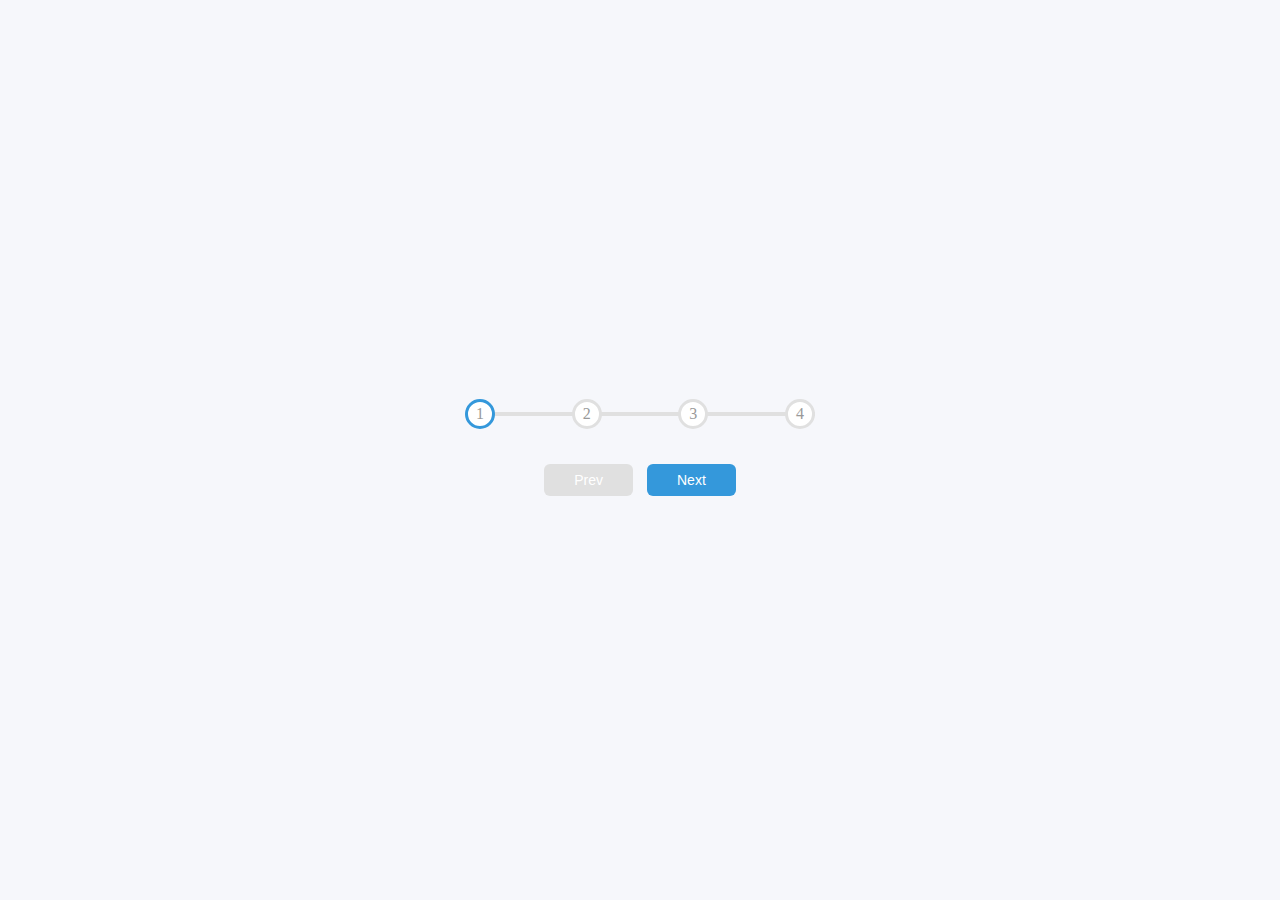
<file: 2ProgressSteps/index.html>
<!DOCTYPE html>
<html lang="en">
    <head>
        <meta charset="UTF-8" />
        <meta http-equiv="X-UA-Compatible" content="IE=edge" />
        <meta name="viewport" content="width=device-width, initial-scale=1.0" />
        <link rel="stylesheet" href="./index.css" />
        <title>Progress Steps</title>
    </head>
    <body>
        <div class="container">
            <div class="progress-container">
                <div class="progress" id="progress"></div>
                <div class="circle active">1</div>
                <div class="circle">2</div>
                <div class="circle">3</div>
                <div class="circle">4</div>
            </div>
            <button class="btn" id="prev" disabled>Prev</button>
            <button class="btn" id="next">Next</button>
        </div>
        <script src="./index.js"></script>
    </body>
</html>
</file>
<file: 2ProgressSteps/index.css>
:root{
    --line-border-fill: #3498db;
    --line-border-empty: #e0e0e0;
}


* {
    box-sizing: border-box;
}

body {
    background-color: #f6f7fb;
    display: flex;
    justify-content: center;
    align-items: center;
    height: 100vh;
    overflow: hidden;
    margin: 0;
}

.container {
    text-align: center;
}

.progress-container {
    display: flex;
    justify-content: space-between;
    position: relative;
    margin-bottom: 30px;
    min-width: 100%;
    width: 350px;
}

.progress {
    background-color: var(--line-border-fill);
    position: absolute;
    top: 50%;
    left: 0;
    height: 4px;
    width: 0;
    transform: translateY(-50%);
    z-index: -1;
    transition: 0.4s ease;
}

.progress-container::before {
    content: '';
    background-color: var(--line-border-empty);
    position: absolute;
    top: 50%;
    left: 0;
    height: 4px;
    width: 100%;
    transform: translateY(-50%);
    z-index: -1;
}

.circle{
    background-color: #fff;
    color: #999;
    border-radius: 50%;
    height: 30px;
    width: 30px;
    display: flex;
    align-items: center;
    justify-content: center;
    border: 3px solid var(--line-border-empty);
    transition: 0.4s ease;
}


.circle.active{
    border-color: var(--line-border-fill);
}



.btn{
    background-color: var(--line-border-fill);
    color: #fff;
    border: 0;
    border-radius: 6px;
    cursor: pointer;
    font-family: Verdana, Geneva, Tahoma, sans-serif;
    padding: 8px 30px;
    margin: 5px;
    font-size: 14px;
}


.btn:active{
    transform: scale(0.98);
}

.btn:focus{
    outline: none;
}


.btn:disabled{
    background-color: var(--line-border-empty);
    cursor: not-allowed;
}
</file>
